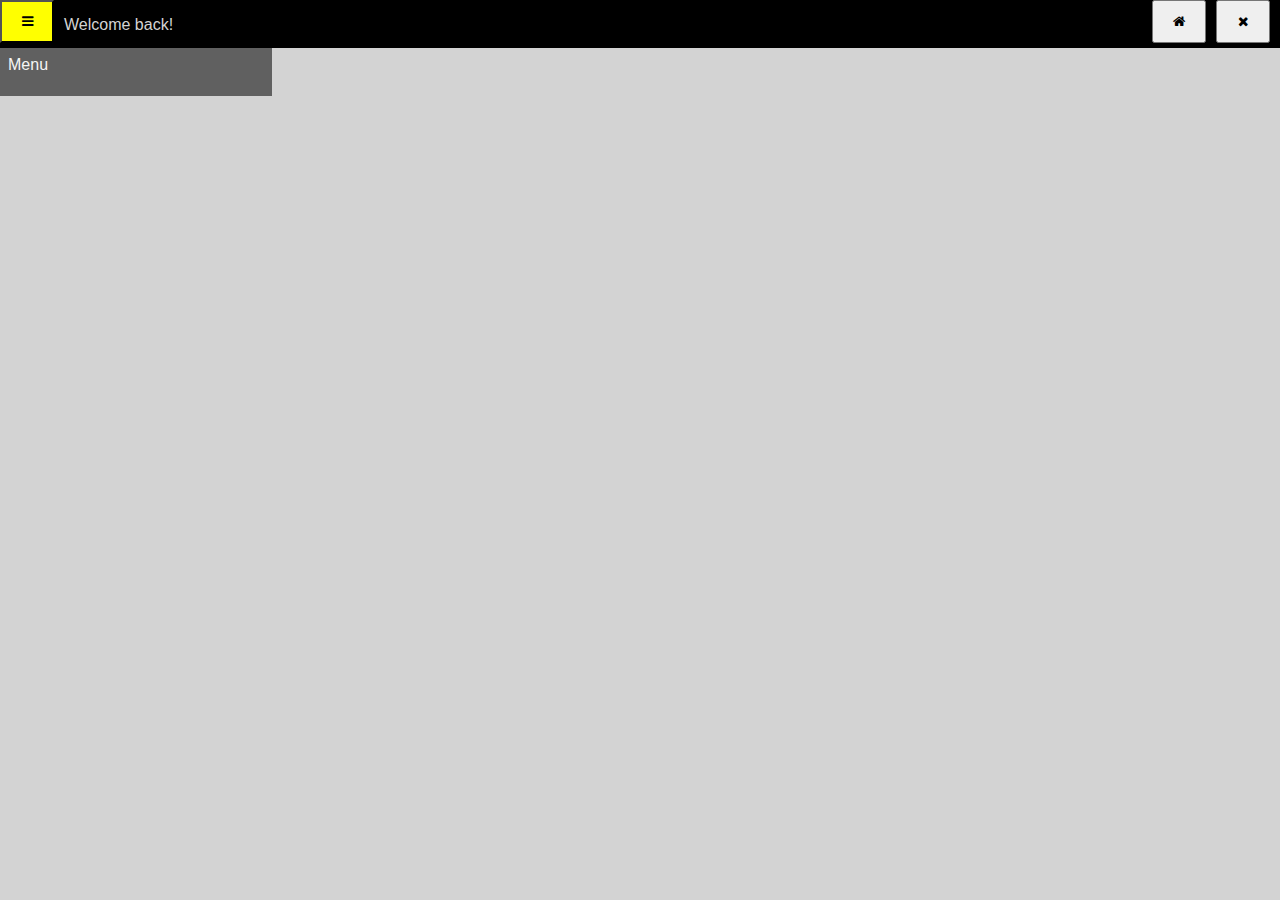
<file: microservice-app/html/index.html>
<!DOCTYPE html>
<html lang="en">
<head>
    <meta charset="UTF-8">
    <meta http-equiv="X-UA-Compatible" content="IE=edge">
    <meta name="viewport" content="width=device-width, initial-scale=1.0">
    <script src="script.js" defer></script>
    <link rel="stylesheet" href="styles.css">
    <link rel="stylesheet" href="https://cdnjs.cloudflare.com/ajax/libs/font-awesome/4.7.0/css/font-awesome.min.css">
    <title>Document</title>
</head>
<body>
    <section class="nav">
        <button class="btn" id="yellow-button"><i class="fa fa-bars"></i></button>
        <p class="nav-text">Welcome back!</p>
        <button class="btn"><i class="fa fa-home"></i></button>
        <button class="btn"><i class="fa fa-close"></i></button>
    </section>
    <div class="main">
        <div class="menu" id="menu">Menu</div>
        <div id="widget-space"></div>
    </div>
</body>
</html>
</file>
<file: microservice-app/html/styles.css>
body {
    overflow-x: hidden;
    position: relative;
    margin: 0;
    padding: 0;
    width: 100%;
    height: 100%;
    background-color: lightgrey;
    color: black;
    font-family: "PT Sans", Calibri, Tahoma, sans-serif;
    border-radius: 50%;
}

.nav {
    width: auto;
    height: 3em;
    background-color: black;
    display: grid;
    grid-template-columns: 5% 85% 5% 5%;
    place-items: start;
    margin: 0;
}

.nav-text {
    color: lightgrey;
}

.nav button {
    height: 85%;
    width: 85%;
}

#yellow-button {
    background-color: yellow;
}

.main {
    width: auto;
    height: 100%;
    overflow-x: auto;
    overflow-y: auto;
    display: grid;
    grid-template-columns: 20% 80%;
    grid-auto-rows: 100%;
    place-items: start;
    margin: 0;
}

.menu {
    width: 100%;
    height: 100%;
    overflow-y: auto;
    background-color: rgb(96, 96, 96);
    color: whitesmoke;
    padding: 0.5em;
}

#widget-space {
    margin: 0;
    padding: 1.5em;
    width: 100%;
    display: grid;
    grid-template-columns: repeat(2, 1fr);
    gap: 10px;
    grid-auto-rows: 400px;
}

.widget {
    margin: 0.5rem;
    padding: 0;
    width: 90%;
    height: 90%;
    /* display: flex;
    justify-content: center;
    align-items: center;
    flex-direction: column;
    width: 90%;
    height: 100px; */
    background-color: white;
    border-radius: 1em;
}
</file>
